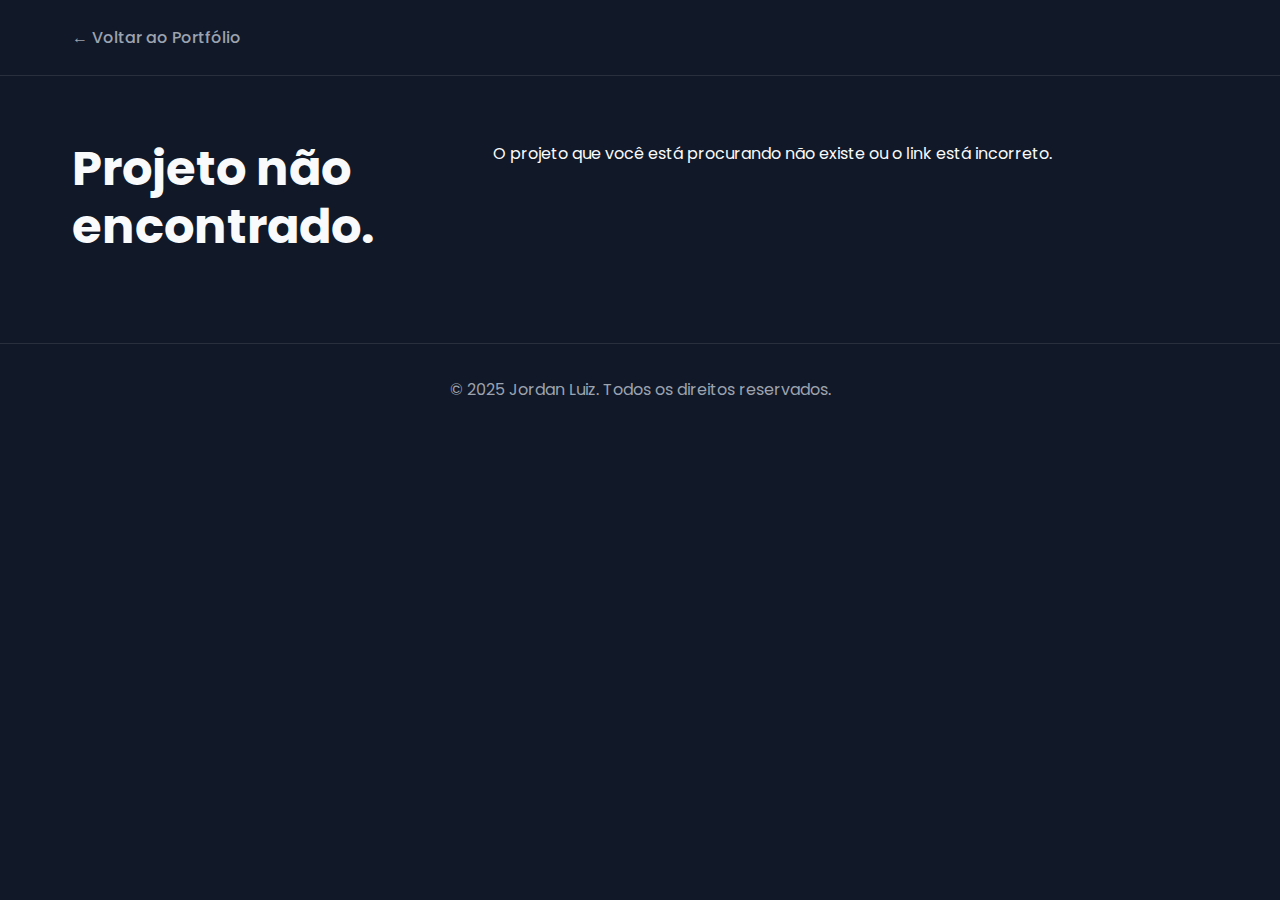
<file: projeto.html>
<!DOCTYPE html>
<html lang="pt-BR">
<head>
    <meta charset="UTF-8">
    <meta name="viewport" content="width=device-width, initial-scale=1.0">
    <title>Detalhes do Projeto</title>
    <link rel="stylesheet" href="css/projeto-style.css">
    <link rel="preconnect" href="https://fonts.googleapis.com">
    <link rel="preconnect" href="https://fonts.gstatic.com" crossorigin>
    <link href="https://fonts.googleapis.com/css2?family=Poppins:wght@300;400;500;600;700&display=swap" rel="stylesheet">
</head>
<body>

    <header class="project-header">
        <div class="container">
            <a href="index.html" class="back-link">&larr; Voltar ao Portfólio</a>
        </div>
    </header>

    <main class="container project-layout" id="project-content">
        <aside class="project-sidebar">
            <span id="project-category" class="category-tag"></span>
            <h1 id="project-title" class="project-title">Carregando Projeto...</h1>
            <p id="project-description" class="project-description"></p>
            
            <section class="details-section">
                <h3>Tecnologias Utilizadas</h3>
                <ul id="project-technologies" class="tech-list">
                    </ul>
            </section>
            
            <a id="project-live-url" href="#" target="_blank" class="cta-button">Ver Projeto ao Vivo</a>
        </aside>

        <div class="project-main-content">
            <section class="gallery-section">
                <h2>Galeria de Imagens</h2>
                <div id="project-gallery" class="image-gallery">
                    </div>
            </section>

            <section class="details-section">
                <h3>O que fiz</h3>
                <ul id="project-my-role" class="features-list">
                    </ul>
            </section>

            <section class="details-section">
                <h3>Principais Funcionalidades</h3>
                <ul id="project-key-features" class="features-list">
                    </ul>
            </section>
        </div>
    </main>

    <footer class="project-footer">
        <p>&copy; 2025 Jordan Luiz. Todos os direitos reservados.</p>
    </footer>

    <script type="module" src="js/projects-data.js"></script>
    <script type="module" src="js/project-loader.js"></script>

</body>
</html>
</file>
<file: css/projeto-style.css>
/* css/projeto-style.css */

:root {
    --bg-dark: #111827;
    --bg-light: #1F2937;
    --text-primary: #F9FAFB;
    --text-secondary: #9CA3AF;
    --accent: #38BDF8; /* Azul claro para destaque */
    --border-color: rgba(255, 255, 255, 0.1);
}
* {
    box-sizing: border-box;
    margin: 0;
    padding: 0;
}
body {
    font-family: 'Poppins', sans-serif;
    background-color: var(--bg-dark);
    color: var(--text-primary);
    line-height: 1.7;
}
.container {
    max-width: 1200px;
    margin: 0 auto;
    padding: 0 2rem;
}
.project-header {
    padding: 1.5rem 0;
    border-bottom: 1px solid var(--border-color);
}
.back-link {
    color: var(--text-secondary);
    text-decoration: none;
    font-weight: 500;
    transition: color 0.3s;
}
.back-link:hover {
    color: var(--accent);
}
.project-layout {
    display: grid;
    grid-template-columns: 1fr 2fr;
    gap: 4rem;
    padding-top: 4rem;
    padding-bottom: 4rem;
    /* A CORREÇÃO DEFINITIVA ESTÁ AQUI */
    align-items: start; 
}
.project-sidebar {
    position: sticky;
    top: 4rem;
    /* Removido o height fixo para permitir que o conteúdo defina a altura */
}
.category-tag {
    display: inline-block;
    background-color: var(--accent);
    color: var(--bg-dark);
    padding: 0.25rem 0.75rem;
    border-radius: 99px;
    font-size: 0.8rem;
    font-weight: 600;
    text-transform: uppercase;
    margin-bottom: 1rem;
}
.project-title {
    font-size: 3rem;
    font-weight: 700;
    line-height: 1.2;
    margin-bottom: 1.5rem;
}
.project-description {
    color: var(--text-secondary);
    margin-bottom: 2rem;
}
.details-section {
    margin-bottom: 2.5rem;
}
.details-section h3 {
    font-size: 1.25rem;
    margin-bottom: 1rem;
    border-left: 3px solid var(--accent);
    padding-left: 1rem;
}
.tech-list {
    display: flex;
    flex-wrap: wrap;
    gap: 0.5rem;
    list-style: none;
}
.tech-list li {
    background-color: var(--bg-light);
    color: var(--text-secondary);
    padding: 0.4rem 0.8rem;
    border-radius: 6px;
    font-size: 0.9rem;
    font-weight: 500;
}
.cta-button {
    display: inline-block;
    background-color: var(--accent);
    color: var(--bg-dark);
    font-weight: 600;
    padding: 1rem 2rem;
    border-radius: 8px;
    text-decoration: none;
    transition: transform 0.3s, box-shadow 0.3s;
}
.cta-button:hover {
    transform: translateY(-3px);
    box-shadow: 0 10px 20px rgba(56, 189, 248, 0.2);
}
.project-main-content h2 {
    font-size: 2rem;
    margin-bottom: 2rem;
}
.image-gallery img {
    width: 100%;
    border-radius: 8px;
    margin-bottom: 1.5rem;
    border: 1px solid var(--border-color);
}
.features-list {
    list-style: none;
    padding-left: 1rem;
}
.features-list li {
    padding-left: 1rem;
    margin-bottom: 1rem;
    position: relative;
    color: var(--text-secondary);
}
.features-list li::before {
    content: '';
    position: absolute;
    left: 0;
    top: 10px;
    width: 8px;
    height: 8px;
    background-color: var(--accent);
    border-radius: 50%;
}
.project-footer {
    text-align: center;
    padding: 2rem 0;
    border-top: 1px solid var(--border-color);
    color: var(--text-secondary);
}
@media (max-width: 900px) {
    .project-layout {
        grid-template-columns: 1fr;
    }
    .project-sidebar {
        position: static; /* No mobile, o sticky é desativado */
        height: auto;
        margin-bottom: 3rem;
    }
}
@media (max-width: 600px) {
    .container {
        padding: 0 1rem;
    }
    .project-title {
        font-size: 2.2rem;
    }
    .project-main-content h2 {
        font-size: 1.5rem;
    }
}
</file>
